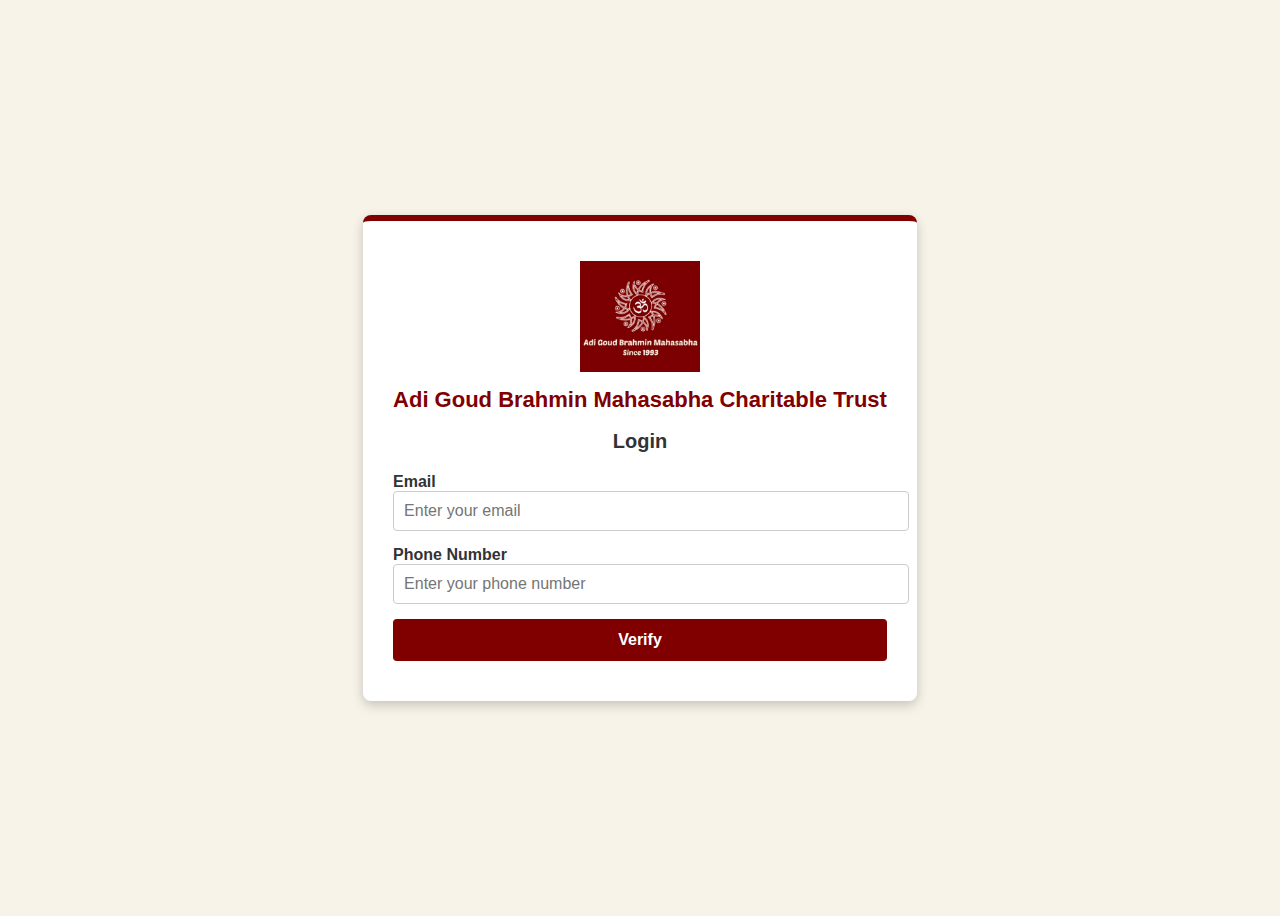
<file: index.html>
<!DOCTYPE html>
<html lang="en">
<head>
  <meta charset="UTF-8">
  <meta name="viewport" content="width=device-width, initial-scale=1.0">
  <title>Adi Goud Brahmin Mahasabha Charitable Trust - Login</title>
  <link rel="stylesheet" href="./css/styles.css">
</head>
<body>
  <div class="container">
    <div class="login-form">
      <img src="./assets/logo.png" alt="Adi Goud Brahmin Mahasabha Logo" class="logo">
      
      <h1>Adi Goud Brahmin Mahasabha Charitable Trust</h1>
      <h2>Login</h2>

      <form id="loginForm">
        <div class="input-group">
          <label for="email">Email</label>
          <input type="email" id="email" required placeholder="Enter your email" autocomplete="email">
        </div>
        <div class="input-group">
          <label for="phone">Phone Number</label>
          <input type="tel" id="phone" required placeholder="Enter your phone number" autocomplete="tel">
        </div>
        <button type="submit">Verify</button>
      </form>

      <div id="message"></div>
    </div>
  </div>

  <script src="./js/script.js"></script>
</body>
</html>
</file>
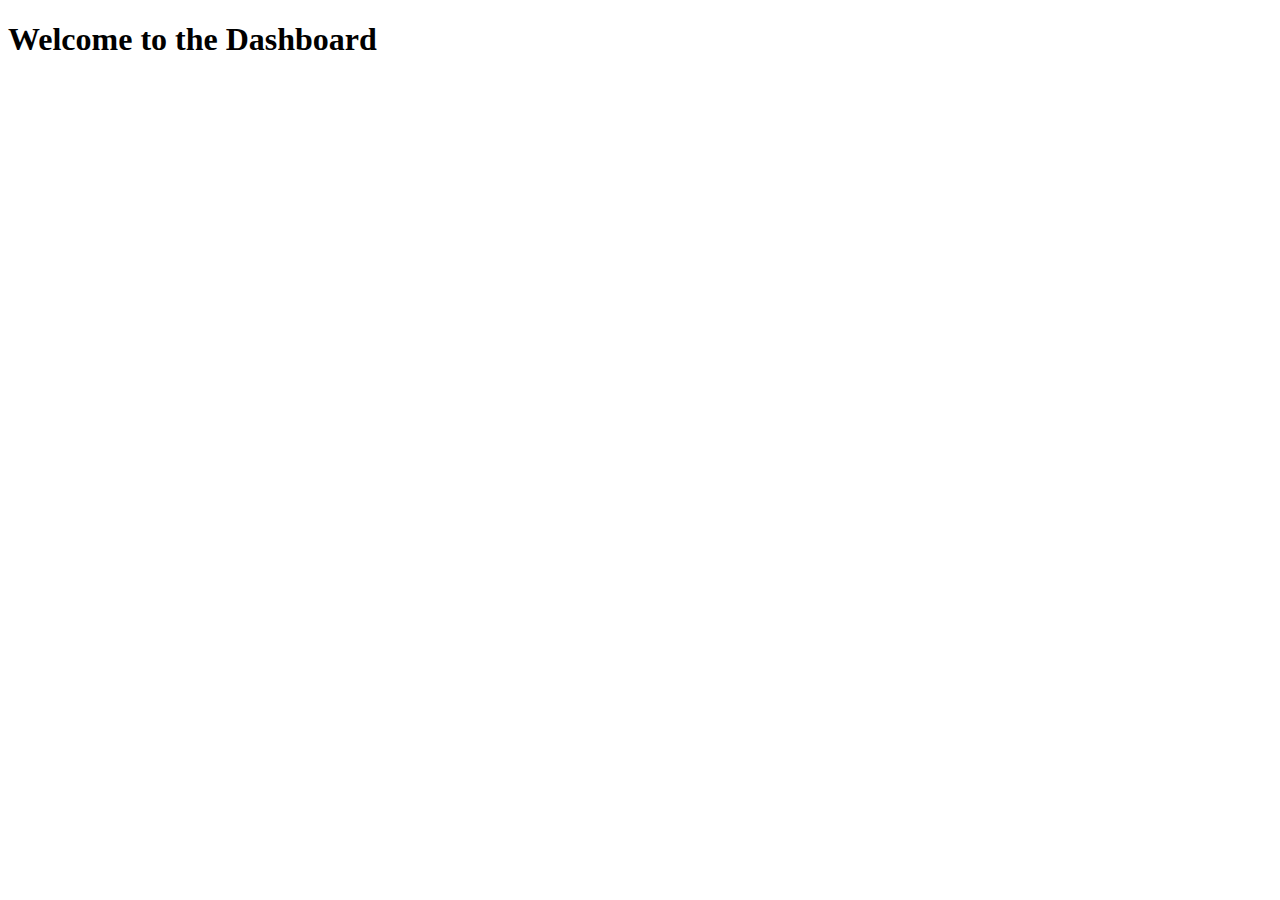
<file: pages/dashboard.html>
<!DOCTYPE html>
<html lang="en">
<head>
    <meta charset="UTF-8">
    <meta name="viewport" content="width=device-width, initial-scale=1.0">
    <title>Dashboard</title>
</head>
<body>
    <h1>Welcome to the Dashboard</h1>
</body>
</html>
</file>
<file: css/styles.css>
/* General Styles */
body {
  display: flex;
  justify-content: center;
  align-items: center;
  height: 100vh;
  background-color: #f7f3e9;
  font-family: 'Arial', sans-serif;
}

/* Container */
.container {
  background-color: #ffffff;
  padding: 40px 30px;
  border-radius: 8px;
  box-shadow: 0 4px 12px rgba(0, 0, 0, 0.2);
  border-top: 6px solid #800000;
}

/* Form Title */
.login-form h1 {
  text-align: center;
  color: #800000;
  font-size: 22px;
  margin-bottom: 10px;
}

.logo {
  display: block;
  margin: 0 auto;
  max-width: 120px;
  height: auto;
  margin-bottom: 15px;
}

/* Subtitles */
.login-form h2 {
  text-align: center;
  color: #333;
  font-size: 20px;
  margin-bottom: 20px;
}

/* Input Fields */
.input-group {
  margin-bottom: 15px;
}

.input-group label {
  display: block;
  font-weight: bold;
  color: #333;
}

.input-group input {
  width: 100%;
  padding: 10px;
  border: 1px solid #ccc;
  border-radius: 4px;
  font-size: 16px;
}

/* Button */
button {
  width: 100%;
  padding: 12px;
  background-color: #800000;
  color: white;
  border: none;
  border-radius: 4px;
  font-size: 16px;
  font-weight: bold;
  cursor: pointer;
  transition: background-color 0.3s ease;
}

button:hover {
  background-color: #660000;
}

button:disabled {
  background-color: #aaa;
  cursor: not-allowed;
}

/* Error Message */
.error-message {
  margin-top: 20px;
  text-align: center;
  font-weight: bold;
  color: red;
}

/* Responsive */
@media (max-width: 400px) {
  .container {
      padding: 30px 20px;
  }
}
</file>
